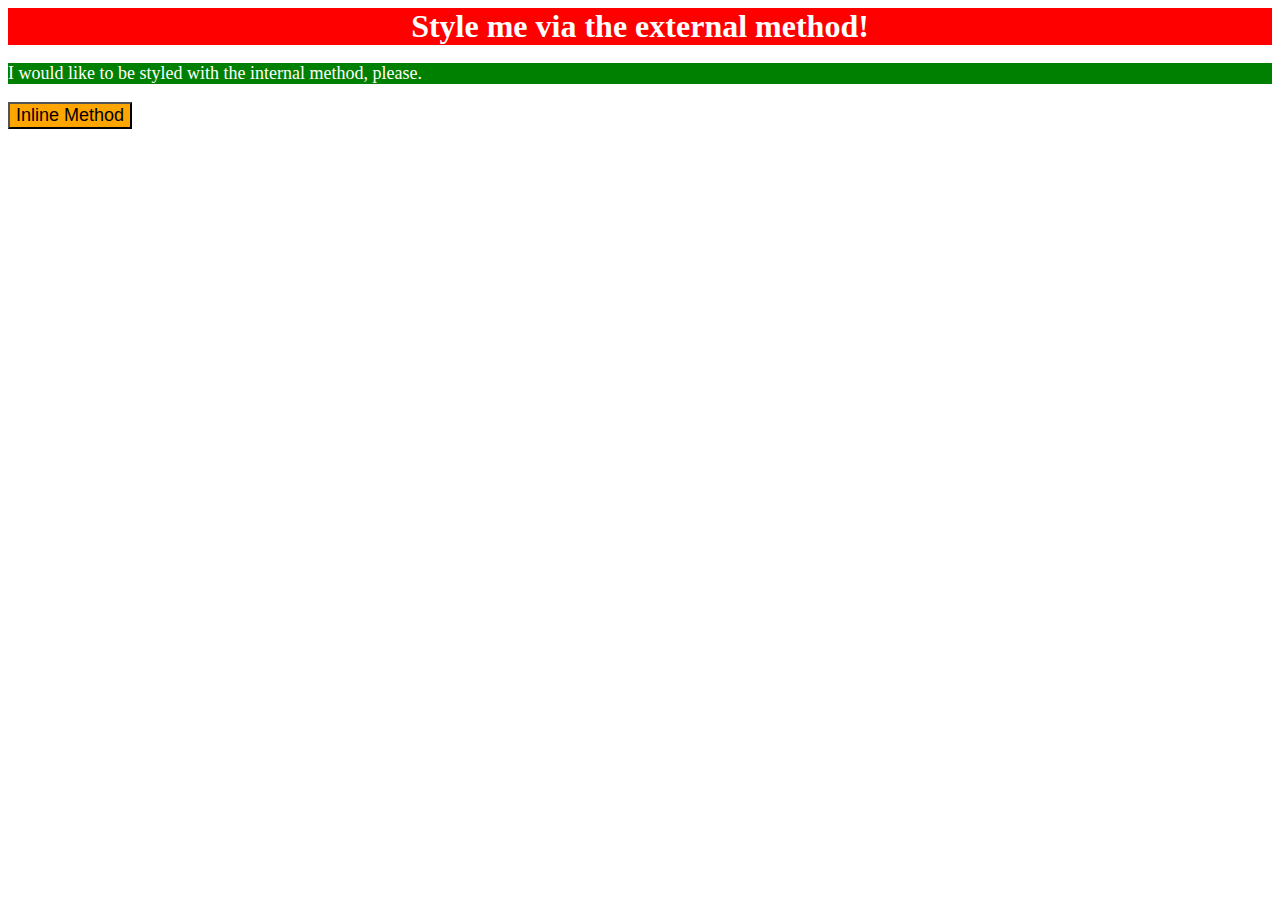
<file: foundations/intro-to-css/01-css-methods/index.html>
<!DOCTYPE html>
<html lang="en">
  <head>
    <meta charset="UTF-8">
    <meta http-equiv="X-UA-Compatible" content="IE=edge">
    <meta name="viewport" content="width=device-width, initial-scale=1.0">

    <title>Methods for Adding CSS</title>

    <!-- External -->
    <link rel="stylesheet" href="styles.css">

    <!-- Internal -->
    <style>
      p{
        background-color: green;
        color: white;
        font-size: 18px;
      }
    </style>


  </head>
  <body>
    <div>Style me via the external method!</div>
    <p>I would like to be styled with the internal method, please.</p>
    <button style="background-color: orange; font-size: 18px;">Inline Method</button>
  </body>
</html>
</file>
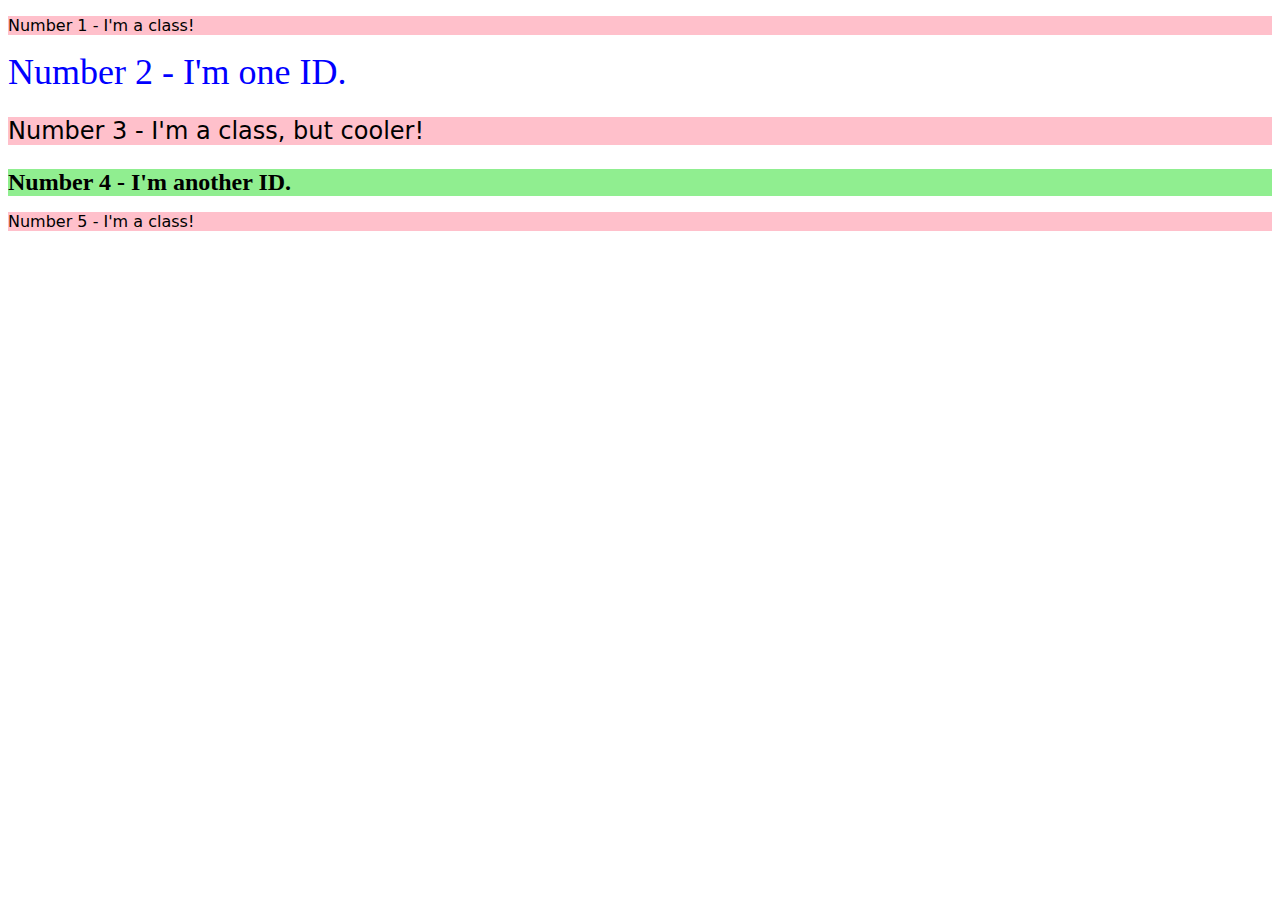
<file: foundations/intro-to-css/02-class-id-selectors/index.html>
<!DOCTYPE html>
<html lang="en">
  <head>
    <meta charset="UTF-8">
    <meta http-equiv="X-UA-Compatible" content="IE=edge">
    <meta name="viewport" content="width=device-width, initial-scale=1.0">
    <title>Class and ID Selectors</title>
    <link rel="stylesheet" href="style.css">
  </head>
  <body>
    <p class="odd">Number 1 - I'm a class!</p>
    <div id="two">Number 2 - I'm one ID.</div>
    <p class="odd" id="three">Number 3 - I'm a class, but cooler!</p>
    <div id="four">Number 4 - I'm another ID.</div>
    <p class="odd">Number 5 - I'm a class!</p>
  </body>
</html>
</file>
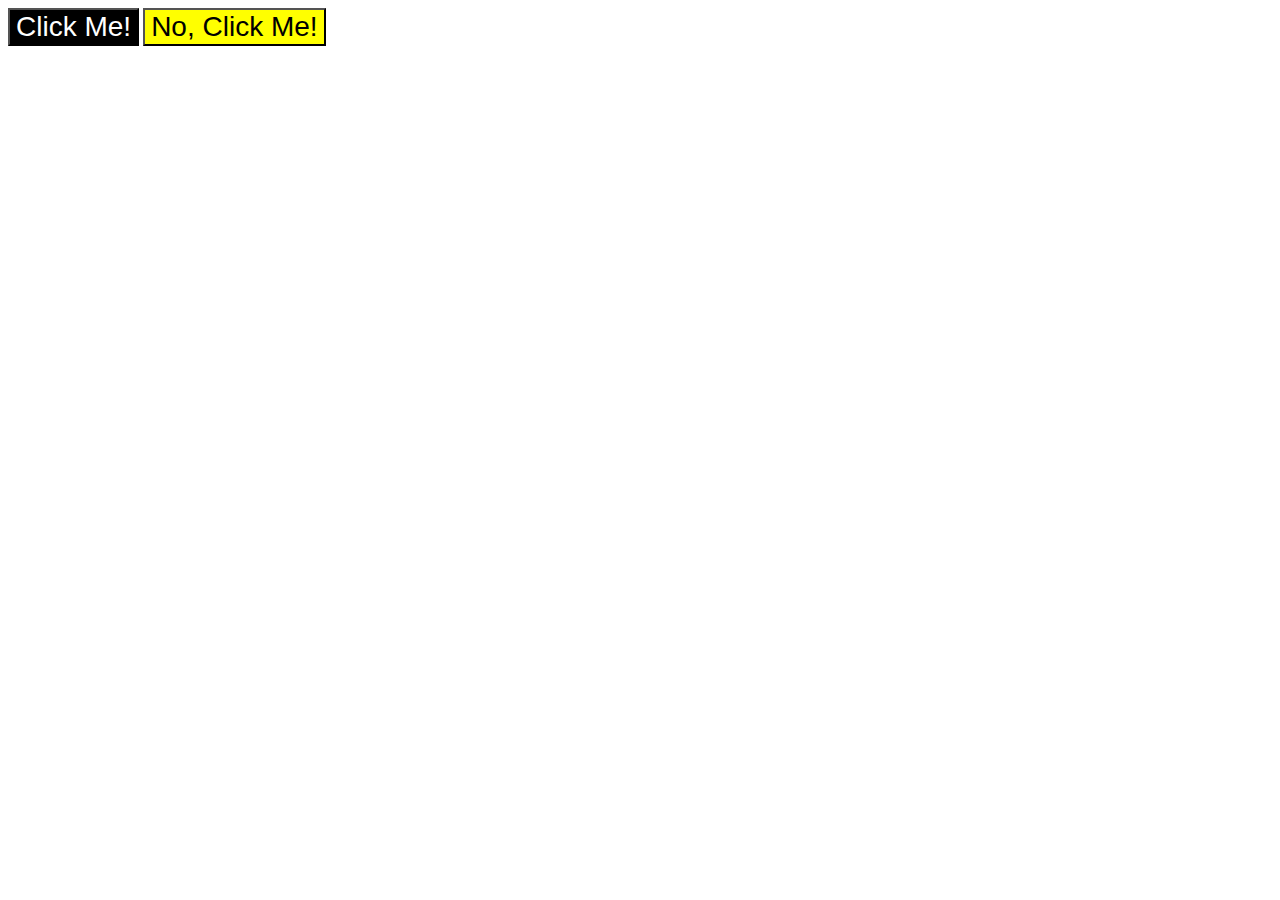
<file: foundations/intro-to-css/03-grouping-selectors/index.html>
<!DOCTYPE html>
<html lang="en">
  <head>
    <meta charset="UTF-8">
    <meta http-equiv="X-UA-Compatible" content="IE=edge">
    <meta name="viewport" content="width=device-width, initial-scale=1.0">
    <title>Grouping Selectors</title>
    <link rel="stylesheet" href="style.css">
  </head>
  <body>
    <button class="button-one">Click Me!</button>
    <button class="button-two" >No, Click Me!</button>
  </body>
</html>
</file>
<file: foundations/intro-to-css/01-css-methods/styles.css>
div{
    background-color: red;
    color: white;
    font-size: 32px;
    text-align: center;
    font-weight: bold;
}
</file>
<file: foundations/intro-to-css/02-class-id-selectors/style.css>
/* Add CSS Styling */
.odd{
    background-color: pink;
    font-family: Verdana, DejaVu Sans, sans-serif;
}

#two{
    color: blue;
    font-size: 36px;
}

#three{
    font-size: 24px;
}

#four{
    background-color: lightgreen;
    font-size: 24px;
    font-weight: bold;
}
</file>
<file: foundations/intro-to-css/03-grouping-selectors/style.css>
/* Add CSS Styling */
.button-one,
.button-two{
    font-size: 28px;
    font-family: Helvetica, "Times New Roman", sans-serif;
}

.button-one{
    background-color: black;
    color: white;
}

.button-two{
    background-color: yellow;
}
</file>
